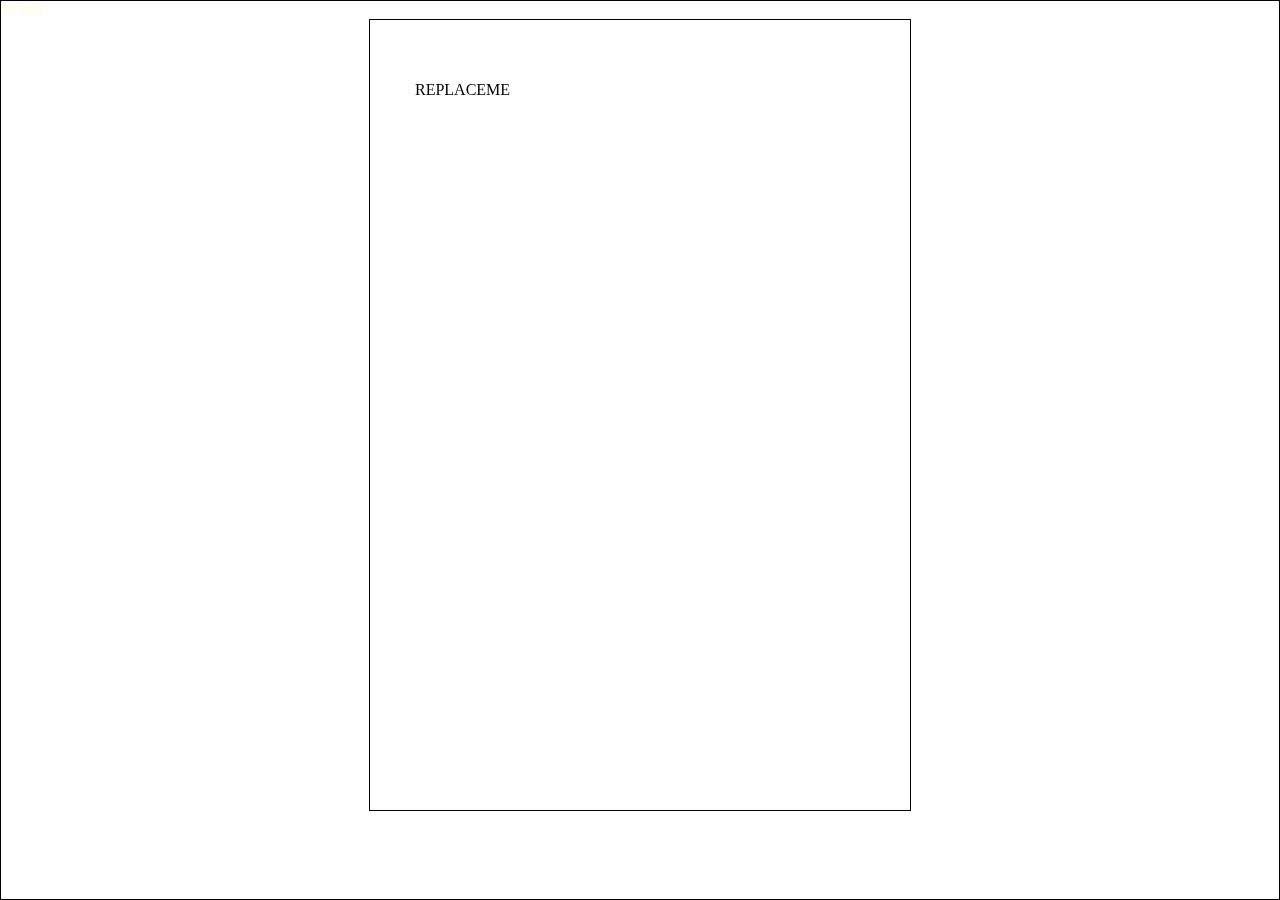
<file: davidsindex.html>
<html>
<head>
  <!-- <link rel="stylesheet" type="text/css" href="index.css"> -->
  <link href="expBook.js">
</head>
<style type="text/css">
/*body {
background-color: #000000  ;
background-color: #000000  ;
height: 750px;
display: flex;
}*/
body {
  background: url("http://kirbymuseum.org/blogs/dynamics/wp-content/uploads/sites/10/2013/03/bookshelf-1.jpg");
  background-size: cover;
}
/*table, td, th {
border: 1px solid black;
border-collapse: collapse;
}
table {
color:gray;
}*/
/*td {
text-align: center;
}*/
div#blur{
  left: 0;
  right: 0;
  top: 0;
  bottom: 0;
  position: fixed;
  border: black thin solid;
}
div#page {
  margin: auto;
  overflow: scroll;
  height: 700px;
  width: 450px;
  border: black thin solid;
  background-color: white;
  padding: 45px;
}
p {
  text-align: left;
  /*width: 100%;*/
  margin: 20, 0, 20, 0px;
}
a {
  color: rgba(255, 255, 225, 0.9);
  text-decoration: none;
}
</style>
<body>
  <p><table><tr><a id="batman"></a></tr></table></p>
  <div id = "blur">
    <a href ="http://localhost:2000/">HOME</a>
    <div id = "page"><p>REPLACEME</p></div>
  </div>
  <script>
    // for (i=0;i<books.length;i++)
    // {
    // var tr = document.querySelector("tr");
    // var td = document.createElement("td");
    // tr.appendChild(td);
    // var a = document.createElement("a");
    // a.id = "link";
    // td.appendChild(a);
    // a.href=books[i].url.toString();
    // console.log(books[i].url.toString());
    // a.innerText=books[i].name
    // var td1 = document.createElement("td");
    // tr.appendChild(td1);
    // td1.innerText =books[i].author;
    // var td2 = document.createElement("td");
    // tr.appendChild(td2);
    // var img = document.createElement("img");
    // td2.appendChild(img);
    // img.src = books[i].image;
    // }
    // var button = document.getElementById("batman")
    // var page = document.getElementById("page")
    // button.addEventListener("click", function(){
    // page.setAttribute("display", "fixed");
    // console.log(page)
    // })
  </script>
</body>
</html>
</file>
<file: index.css>
body {
  background-color: #000000;
  width:600px
}
table, td, th {
  border: 1px solid black;
  border-collapse: collapse;
}
td {
  text-align: center;
}

div {
  overflow: scroll;
}
</file>
